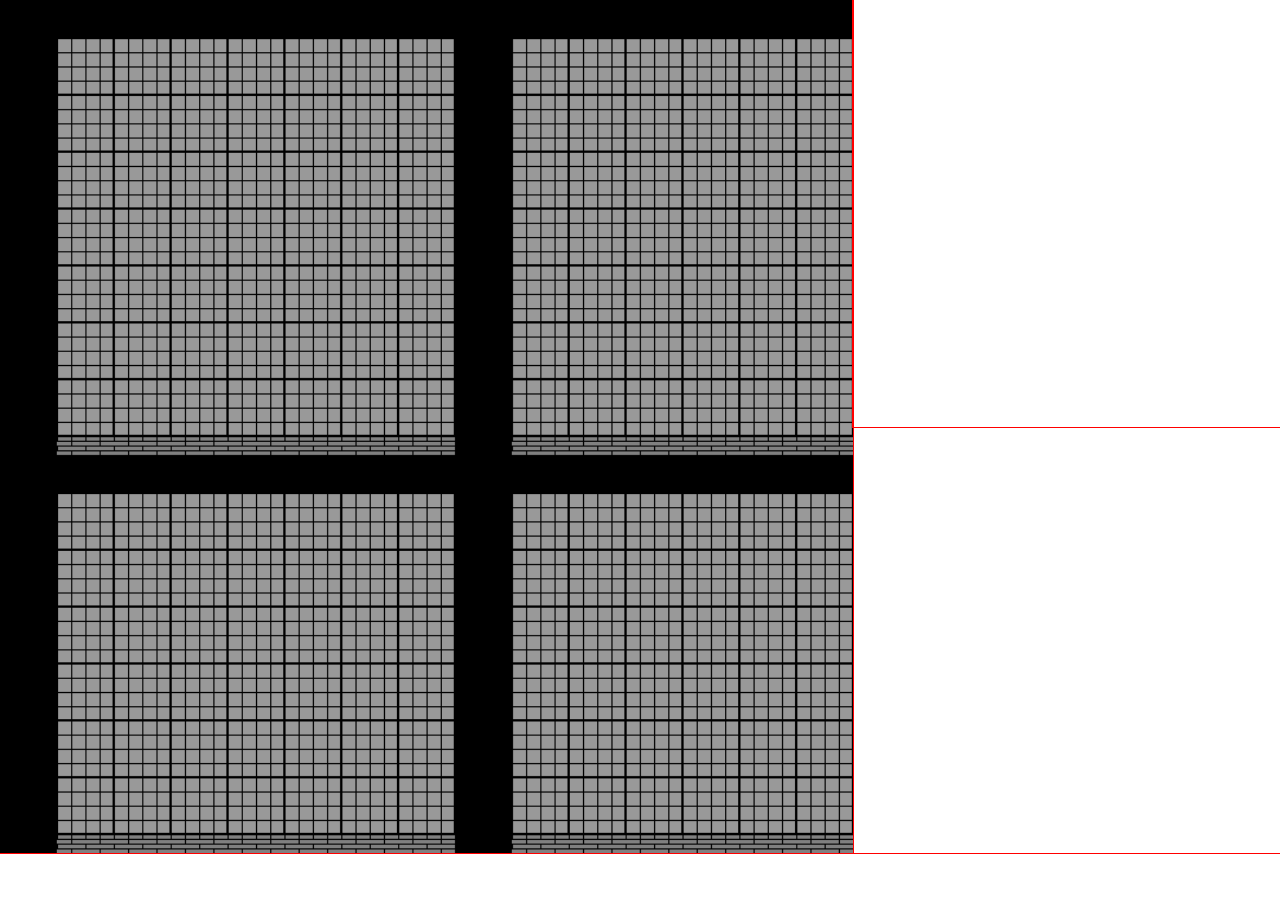
<file: index.html>
<!DOCTYPE html>
<html>
	<head>
		<link rel="stylesheet" href="style.css">
		<script type="module" src="top.js"></script>
	</head>
	<body>
		<div class="top">
			<div class="fixed-aspect">
				<div class="game" id="game">
					<div class="view"> <canvas id="canvas"> </canvas></div>
					<div class="data"> </div>
				</div>
				<div class="menu" id="menu">
				</div>
				<div class="splash" id="splash">
				</div>
			</div>
		</div>
	</body>
</html>
</file>
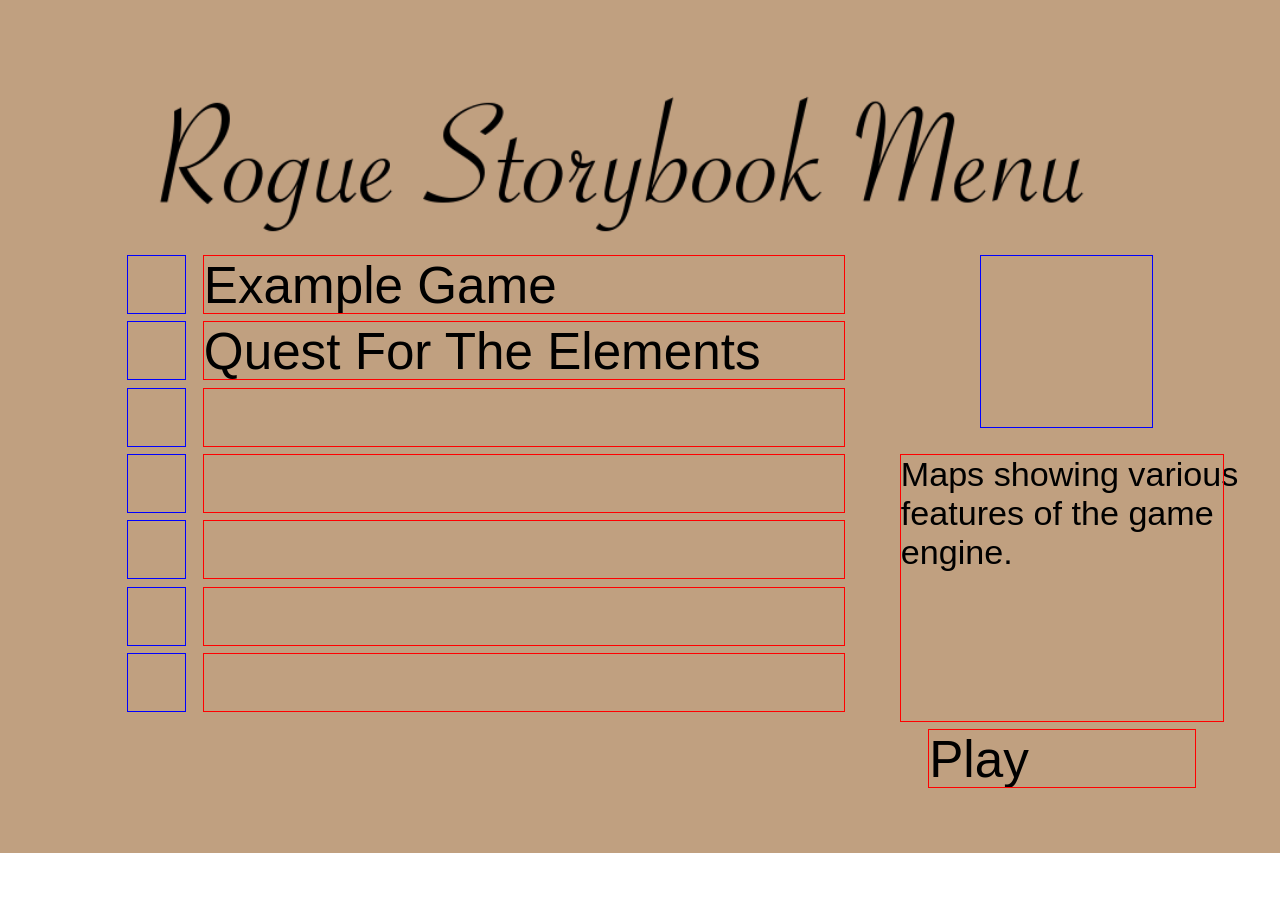
<file: examples/fullscreen.html>
<!DOCTYPE html>
<html>
	<head>
		<title>Rogue Storybook (fullscreen)</title>
		<link rel="icon" href="../data/icon.png">
		<link rel="stylesheet" href="./style.css">
		<link rel="stylesheet" href="../src/rogue_style.css">
		<link rel="stylesheet" href="../tests/debug_style.css">
		<script type="module" src="../src/main.js"></script>
	</head>
	<body>
		<div class="fullscreen">
			<div class="fixed-aspect">
				<div id="rogue_top">
					<img id="rogue_splash" src="../data/splash.png" alt="Rouge Storybook is loading...">
				</div>
			</div>
		</div>
	</body>
</html>
</file>
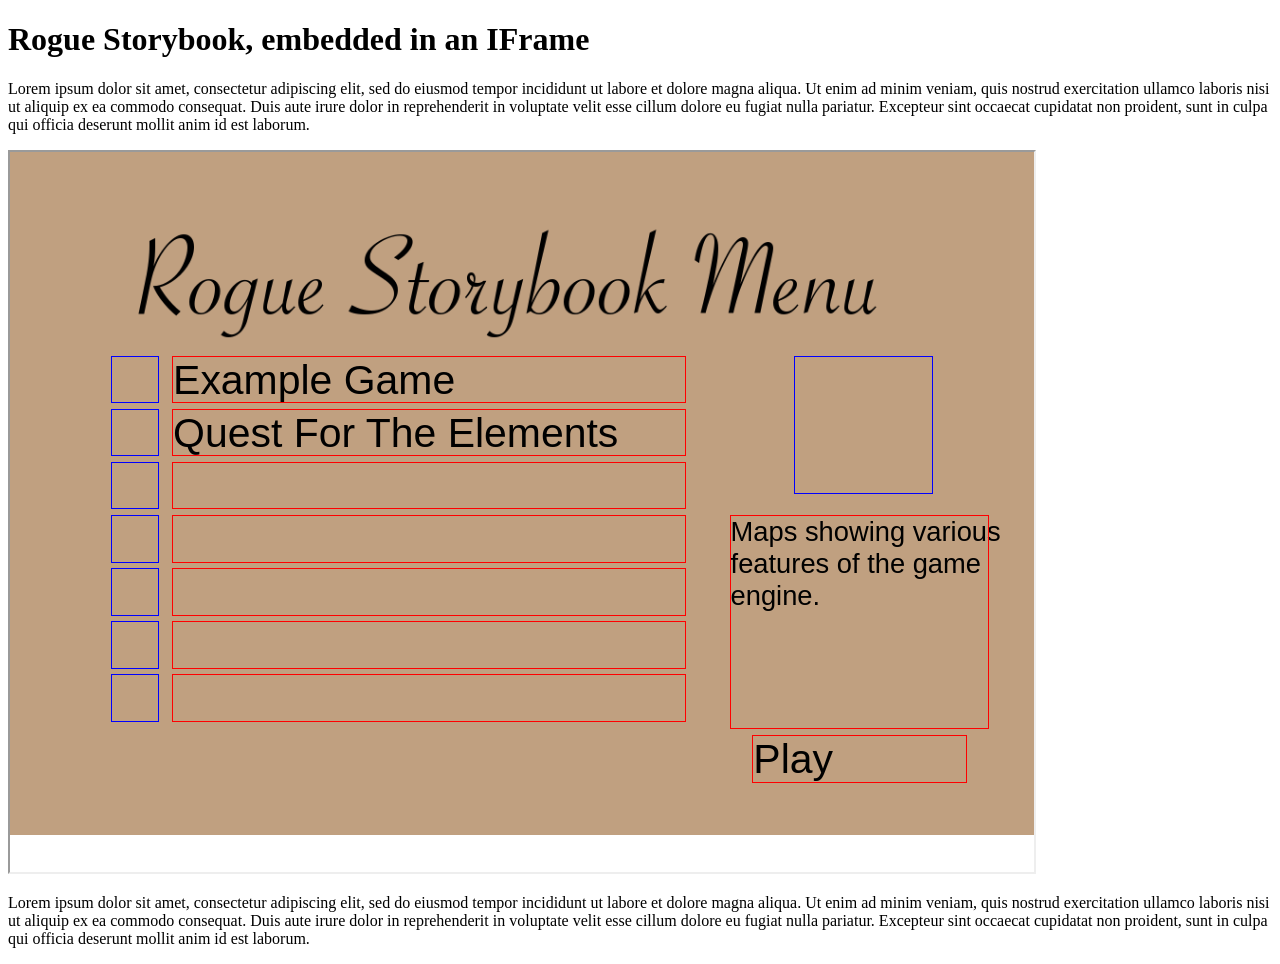
<file: examples/in_iframe.html>
<!DOCTYPE html>
<html>
	<head>
		<title>Rogue Storybook (In IFrame)</title>
		<link rel="icon" href="../data/icon.png">
		<link rel="stylesheet" href="./style.css">
	</head>
	<body>
		<h1>Rogue Storybook, embedded in an IFrame</h1>
		<p>
		Lorem ipsum dolor sit amet, consectetur adipiscing elit, sed do
		eiusmod tempor incididunt ut labore et dolore magna aliqua. Ut enim
		ad minim veniam, quis nostrud exercitation ullamco laboris nisi ut
		aliquip ex ea commodo consequat. Duis aute irure dolor in
		reprehenderit in voluptate velit esse cillum dolore eu fugiat nulla
		pariatur. Excepteur sint occaecat cupidatat non proident, sunt in
		culpa qui officia deserunt mollit anim id est laborum.
		</p>
		<iframe class="in_page" src="./fullscreen.html" title="Rogue Storybook">
		</iframe>
		<p>
		Lorem ipsum dolor sit amet, consectetur adipiscing elit, sed do
		eiusmod tempor incididunt ut labore et dolore magna aliqua. Ut enim
		ad minim veniam, quis nostrud exercitation ullamco laboris nisi ut
		aliquip ex ea commodo consequat. Duis aute irure dolor in
		reprehenderit in voluptate velit esse cillum dolore eu fugiat nulla
		pariatur. Excepteur sint occaecat cupidatat non proident, sunt in
		culpa qui officia deserunt mollit anim id est laborum.
		</p>
	</body>
</html>
</file>
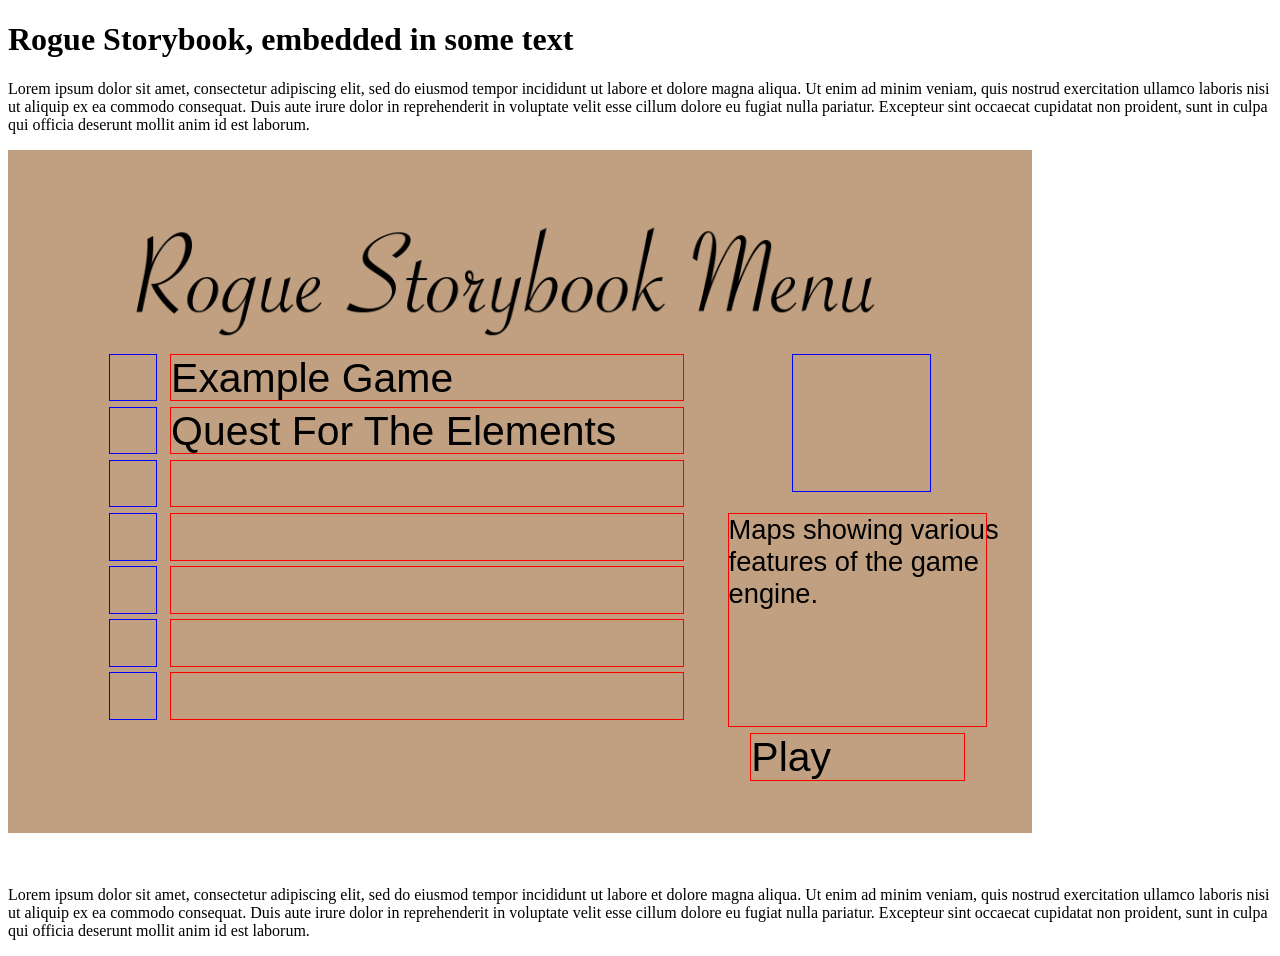
<file: examples/in_page.html>
<!DOCTYPE html>
<html>
	<head>
		<title>Rogue Storybook (With Text)</title>
		<link rel="icon" href="../data/icon.png">
		<link rel="stylesheet" href="./style.css">
		<link rel="stylesheet" href="../src/rogue_style.css">
		<link rel="stylesheet" href="../tests/debug_style.css">
		<script type="module" src="../src/main.js"></script>
	</head>
	<body>
		<h1>Rogue Storybook, embedded in some text</h1>
		<p>
		Lorem ipsum dolor sit amet, consectetur adipiscing elit, sed do
		eiusmod tempor incididunt ut labore et dolore magna aliqua. Ut enim
		ad minim veniam, quis nostrud exercitation ullamco laboris nisi ut
		aliquip ex ea commodo consequat. Duis aute irure dolor in
		reprehenderit in voluptate velit esse cillum dolore eu fugiat nulla
		pariatur. Excepteur sint occaecat cupidatat non proident, sunt in
		culpa qui officia deserunt mollit anim id est laborum.
		</p>
		<div class="in_page">
			<div class="fixed-aspect">
				<div id="rogue_top">
					<img id="rogue_splash" src="../data/splash.png" alt="Rouge Storybook is loading...">
				</div>
			</div>
		</div>
		<p>
		Lorem ipsum dolor sit amet, consectetur adipiscing elit, sed do
		eiusmod tempor incididunt ut labore et dolore magna aliqua. Ut enim
		ad minim veniam, quis nostrud exercitation ullamco laboris nisi ut
		aliquip ex ea commodo consequat. Duis aute irure dolor in
		reprehenderit in voluptate velit esse cillum dolore eu fugiat nulla
		pariatur. Excepteur sint occaecat cupidatat non proident, sunt in
		culpa qui officia deserunt mollit anim id est laborum.
		</p>
	</body>
</html>
</file>
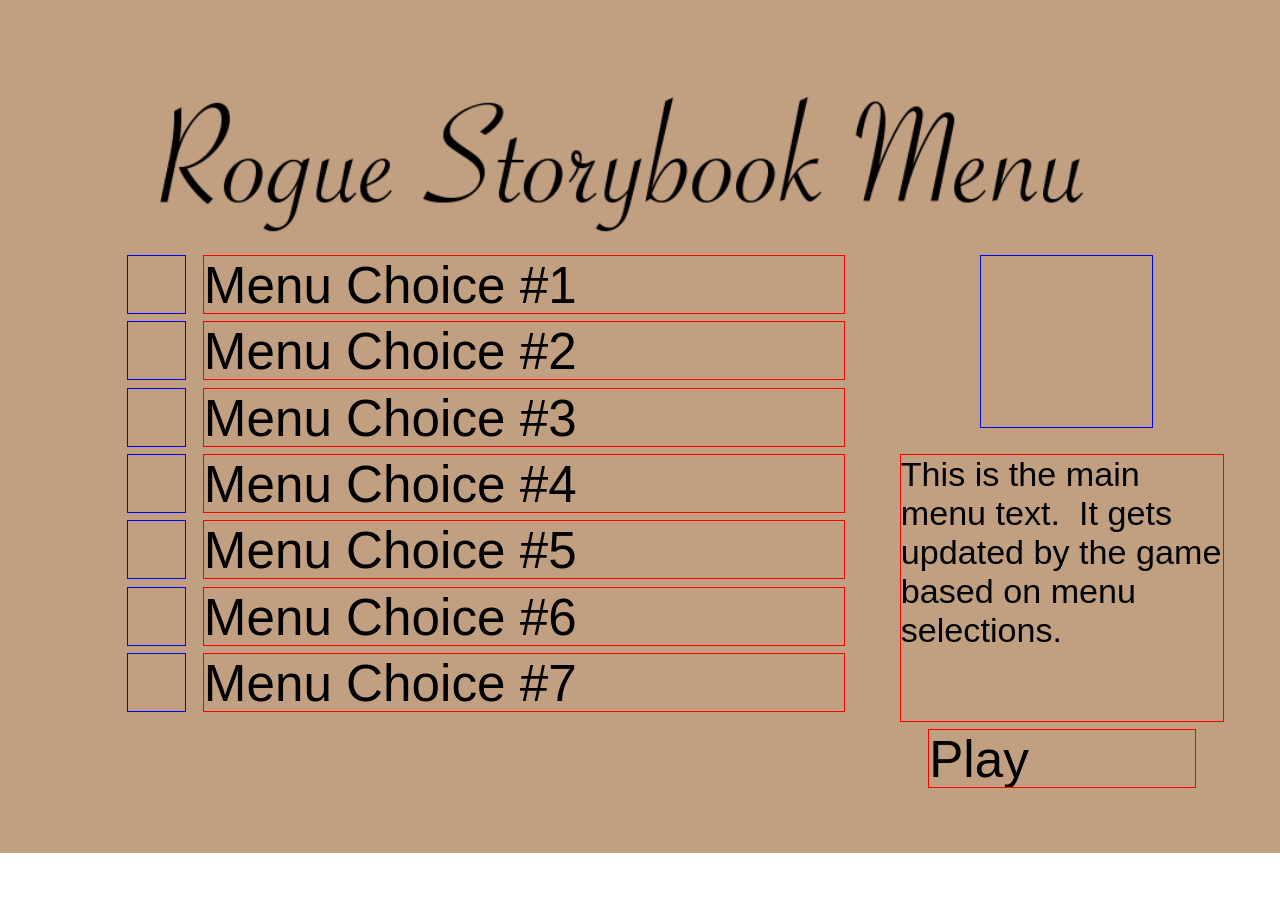
<file: tests/interactive_test.html>
<!DOCTYPE html>
<html>
	<head>
		<title>Rogue Storybook UI Test(fullscreen)</title>
		<link rel="icon" href="../data/icon.png">
		<link rel="stylesheet" href="../examples/style.css">
		<link rel="stylesheet" href="../src/rogue_style.css">
		<link rel="stylesheet" href="../tests/debug_style.css">
		<script type="module" src="./ui_test.js"></script>
	</head>
	<body>
		<div class="fullscreen">
			<div class="fixed-aspect">
				<div id="rogue_top">
					<img id="rogue_splash" src="../data/splash.png" alt="Rouge Storybook is loading...">
				</div>
			</div>
		</div>
	</body>
</html>
</file>
<file: style.css>
body
{
}

div
{
	outline: 1px solid red;
	padding: 0;
	margin: 0;
}

/* This can be sized however we want to fit into the page */
.top
{
	position: fixed;
	width: 100%;
	height: 100%;
	left: 0%;
	top: 0%;
}

/* This makes the largest 3/2 ratio box that fits into top */
.fixed-aspect
{
	position: absolute;
	inset: 0;
	max-width: 100%;
	max-height: 100%;
	aspect-ratio: 3 / 2;
	object-fit: contain;
}

.splash
{
	position: absolute;
	width: 100%;
	height: 100%;
}

.menu
{
	visibility: hidden;
	position: absolute;
	width: 100%;
	height: 100%;
}

.game
{
	visibility: hidden;
	position: absolute;
	width: 100%;
	height: 100%;
}

.view
{
	position: absolute;
	width: 66.66667%;
	height: 100%;
	left: 0%;
	top: 0%;
}

.data
{
	position: absolute;
	width: 33.3333%;
	height: 50%;
	left: 66.66667%;
	top: 0%;
}

canvas
{
	position: absolute;
	width: 100%;
	height: 100%;
}
</file>
<file: examples/style.css>
.fullscreen
{
	position: fixed;
	width: 100%;
	height: 100%;
	left: 0%;
	top: 0%;
}

.in_page
{
	position: relative;
	width: 80cqw;
	height: 80cqh;
}

/* This makes the largest 3/2 ratio box that fits into its parent */
.fixed-aspect
{
	position: absolute;
	inset: 0;
	max-width: 100%;
	max-height: 100%;
	aspect-ratio: 3 / 2;
	object-fit: contain;
}
</file>
<file: src/rogue_style.css>
#rogue_top
{
	position: absolute;
	width: 100%;
	height: 100%;
	overflow: hidden;

	font-family: "Arial", "Helvetica", "Liberation Sans", "sans-serif";
	font-style: normal;
	container-type: size;
}

#rogue_splash
{
	position: absolute;
	width: 100%;
	height: 100%;
}

#rogue_top div
{
	background-color: #C0A080;
	padding: 0;
	margin: 0;
}

#rogue_top canvas
{
	padding: 0;
	margin: 0;
}

#rogue_top .rogue_view
{
}

#rogue_top .rogue_ibutton
{
	cursor: pointer;
}

#rogue_top .rogue_base
{
}

#rogue_top .rogue_float
{
	box-shadow: 0px 0px 10px black;
}

#rogue_top .rogue_text
{
	cursor: default;
	white-space: pre;
}
</file>
<file: tests/debug_style.css>
#rogue_top .rogue_view
{
	outline: 1px solid blue;
}

#rogue_top .rogue_ibutton
{
	outline: 1px solid blue;
}

#rogue_top .rogue_base
{
	outline: 1px solid red;
}

#rogue_top .rogue_float
{
}

#rogue_top .rogue_text
{
	outline: 1px solid red;
}
</file>
